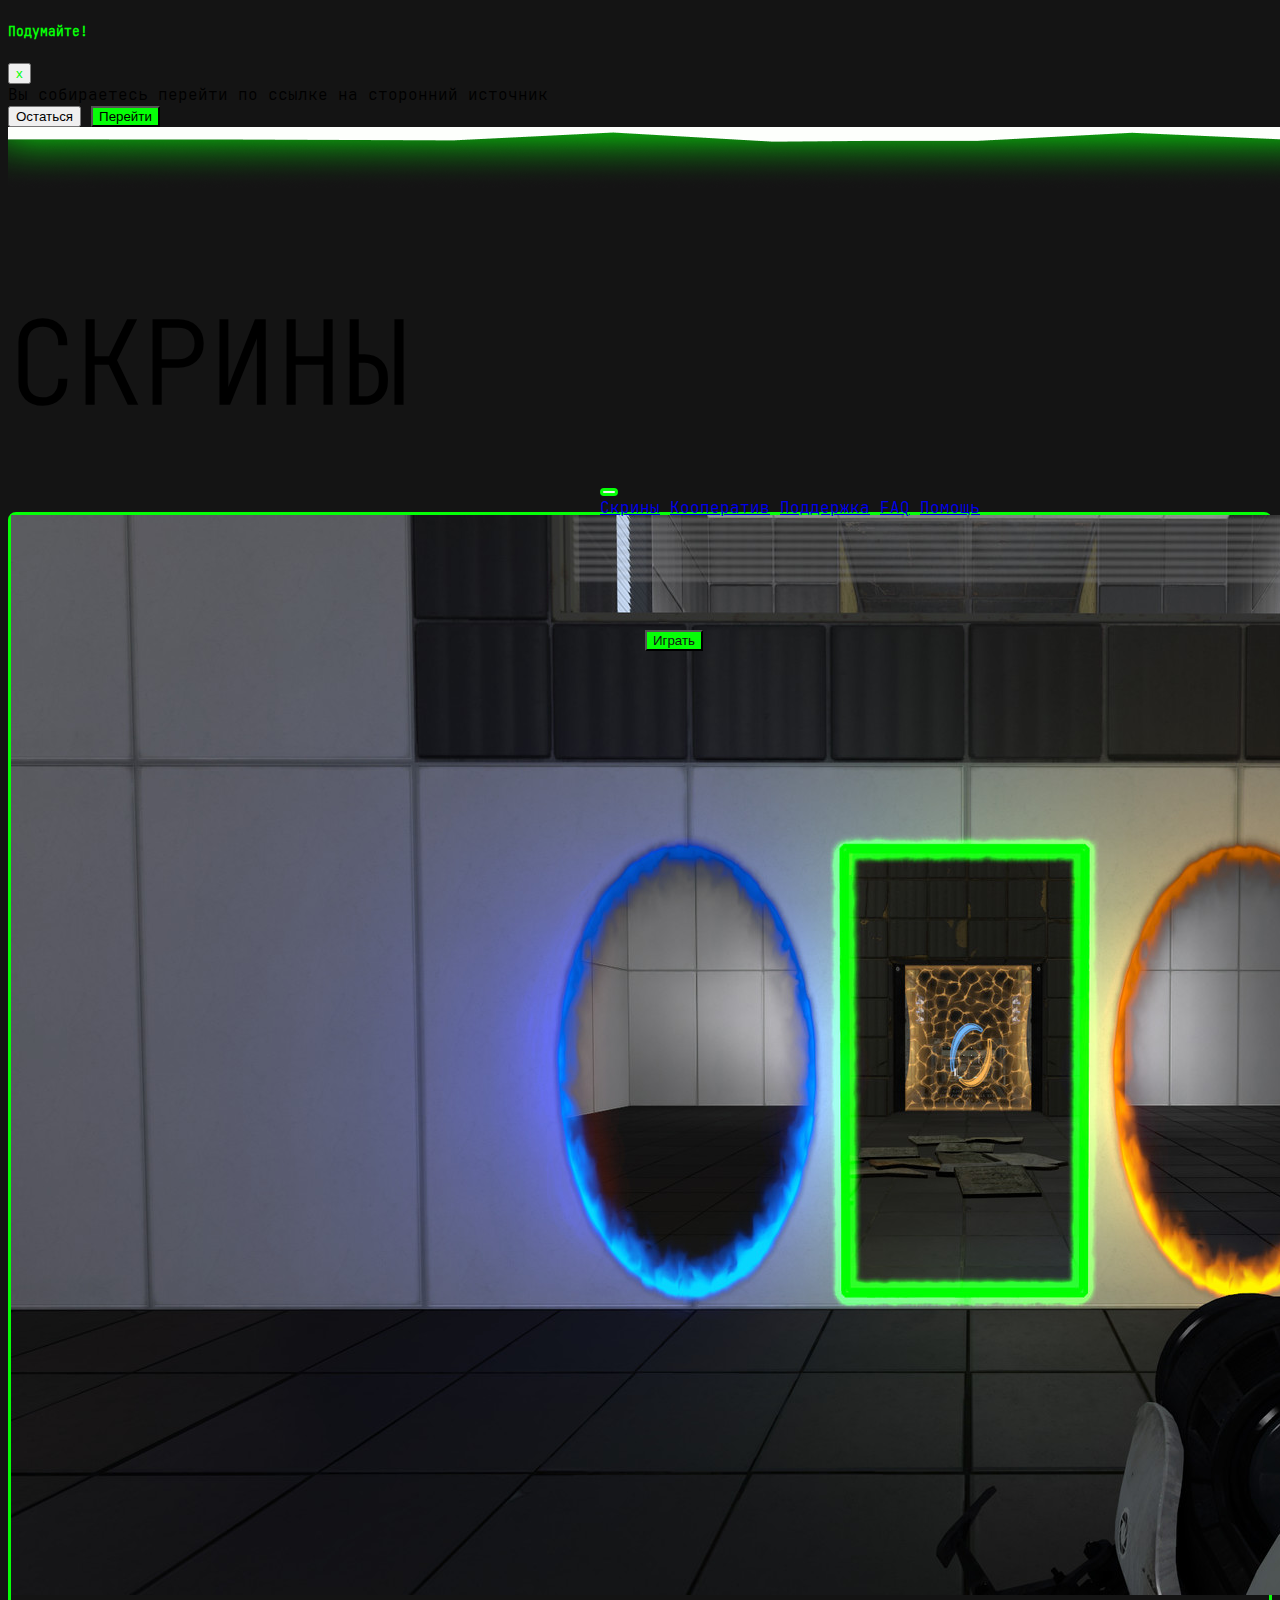
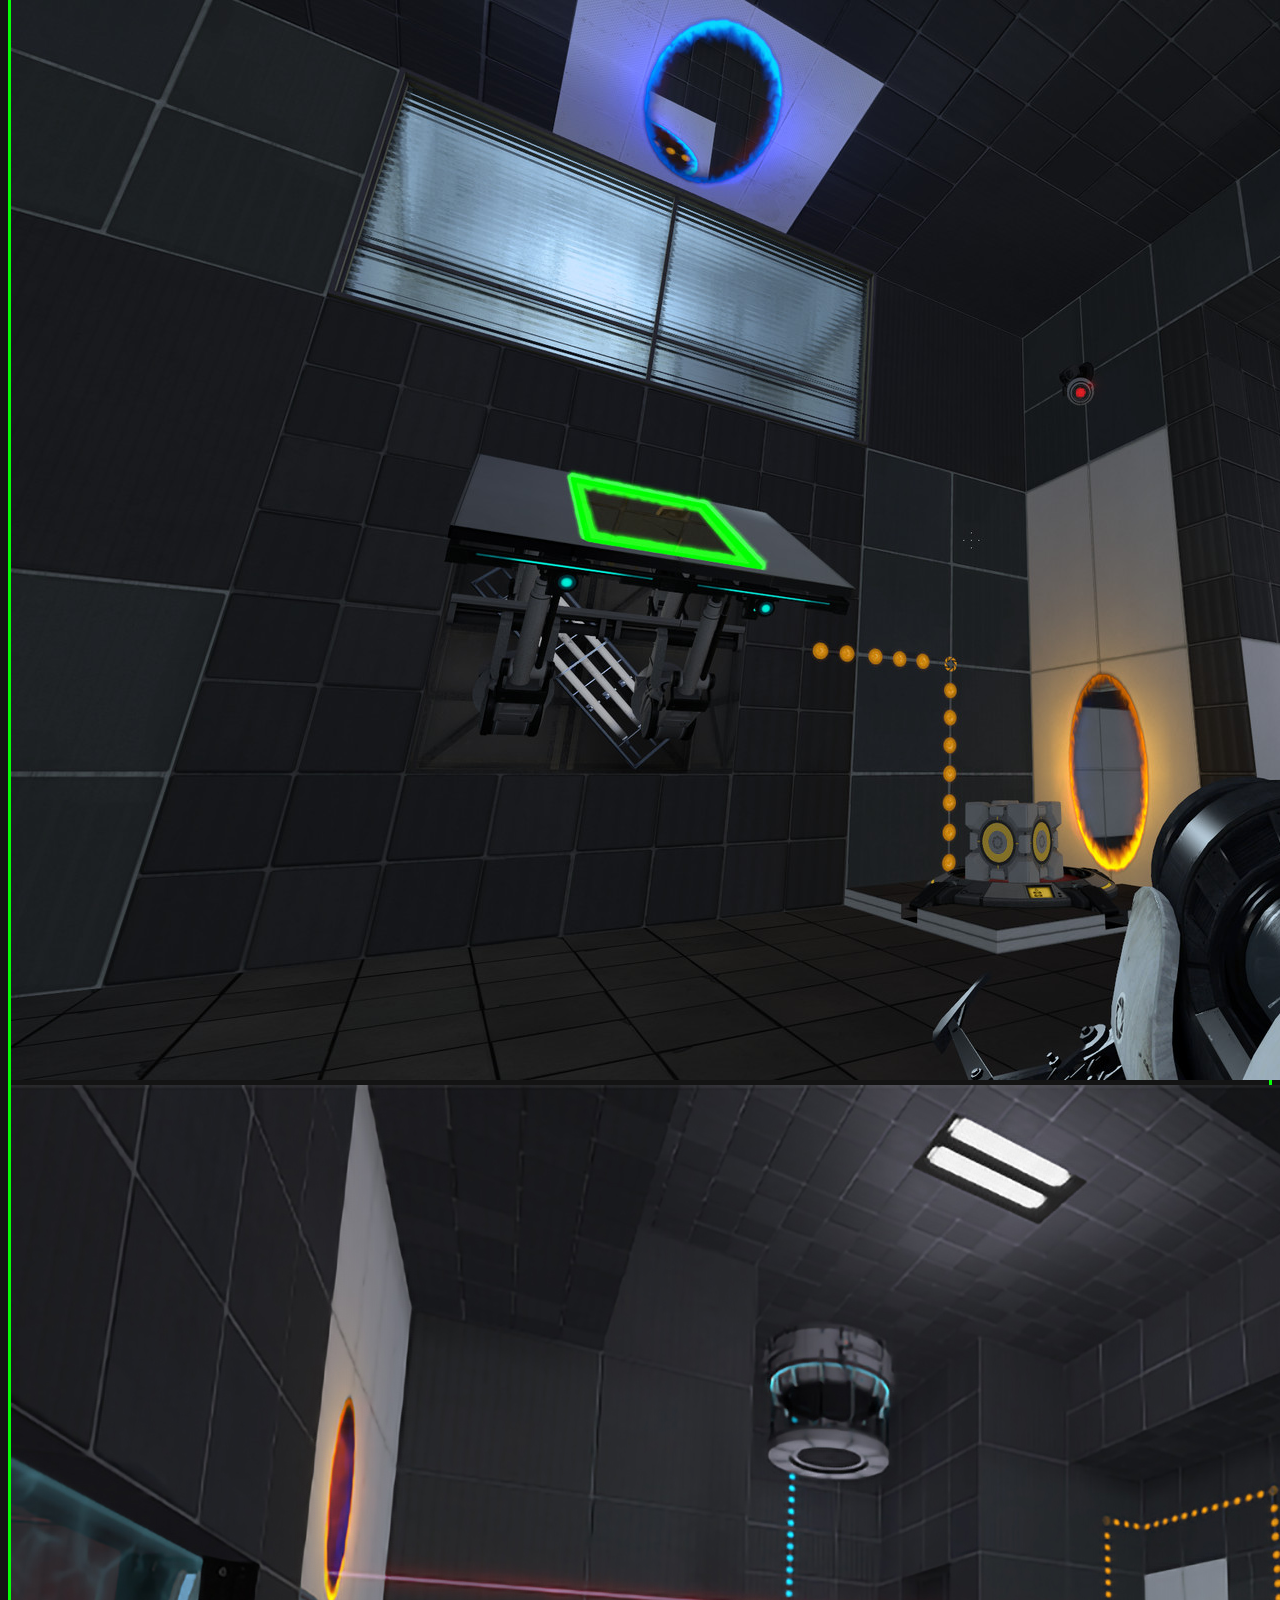
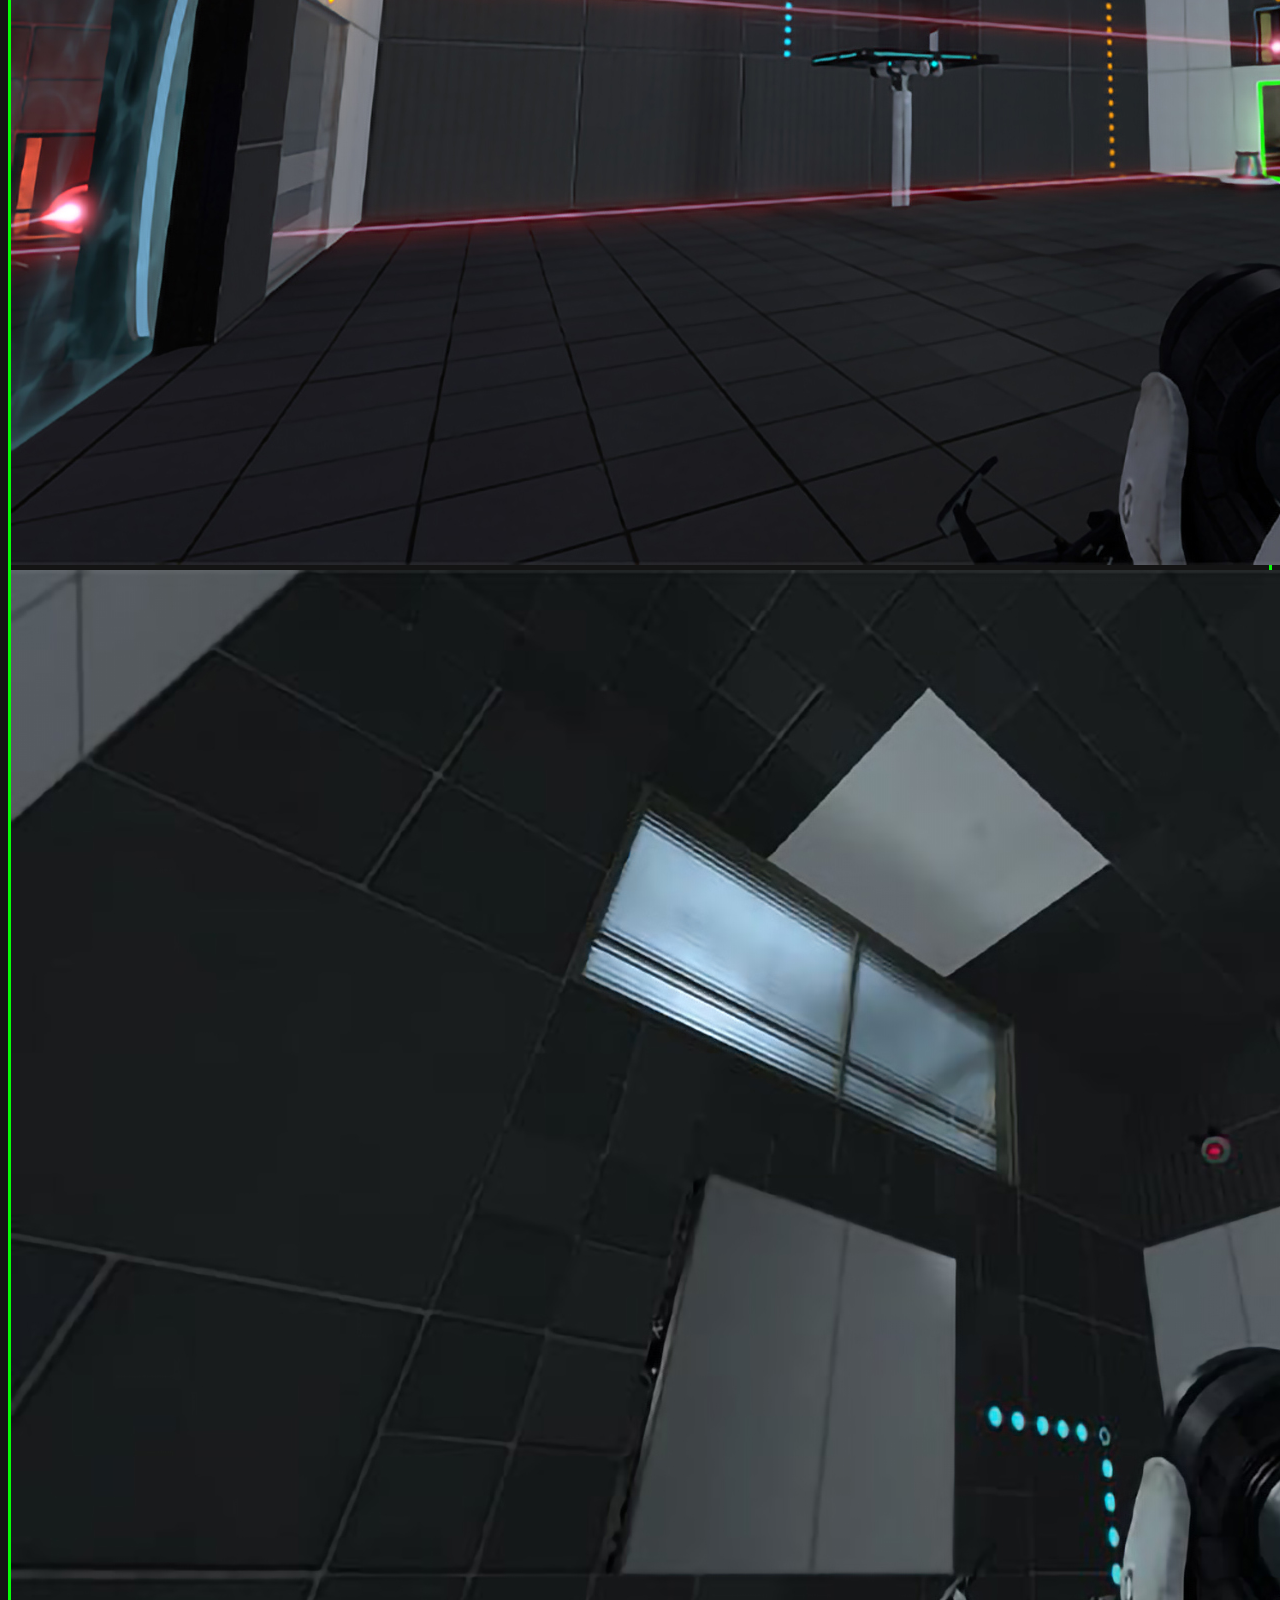
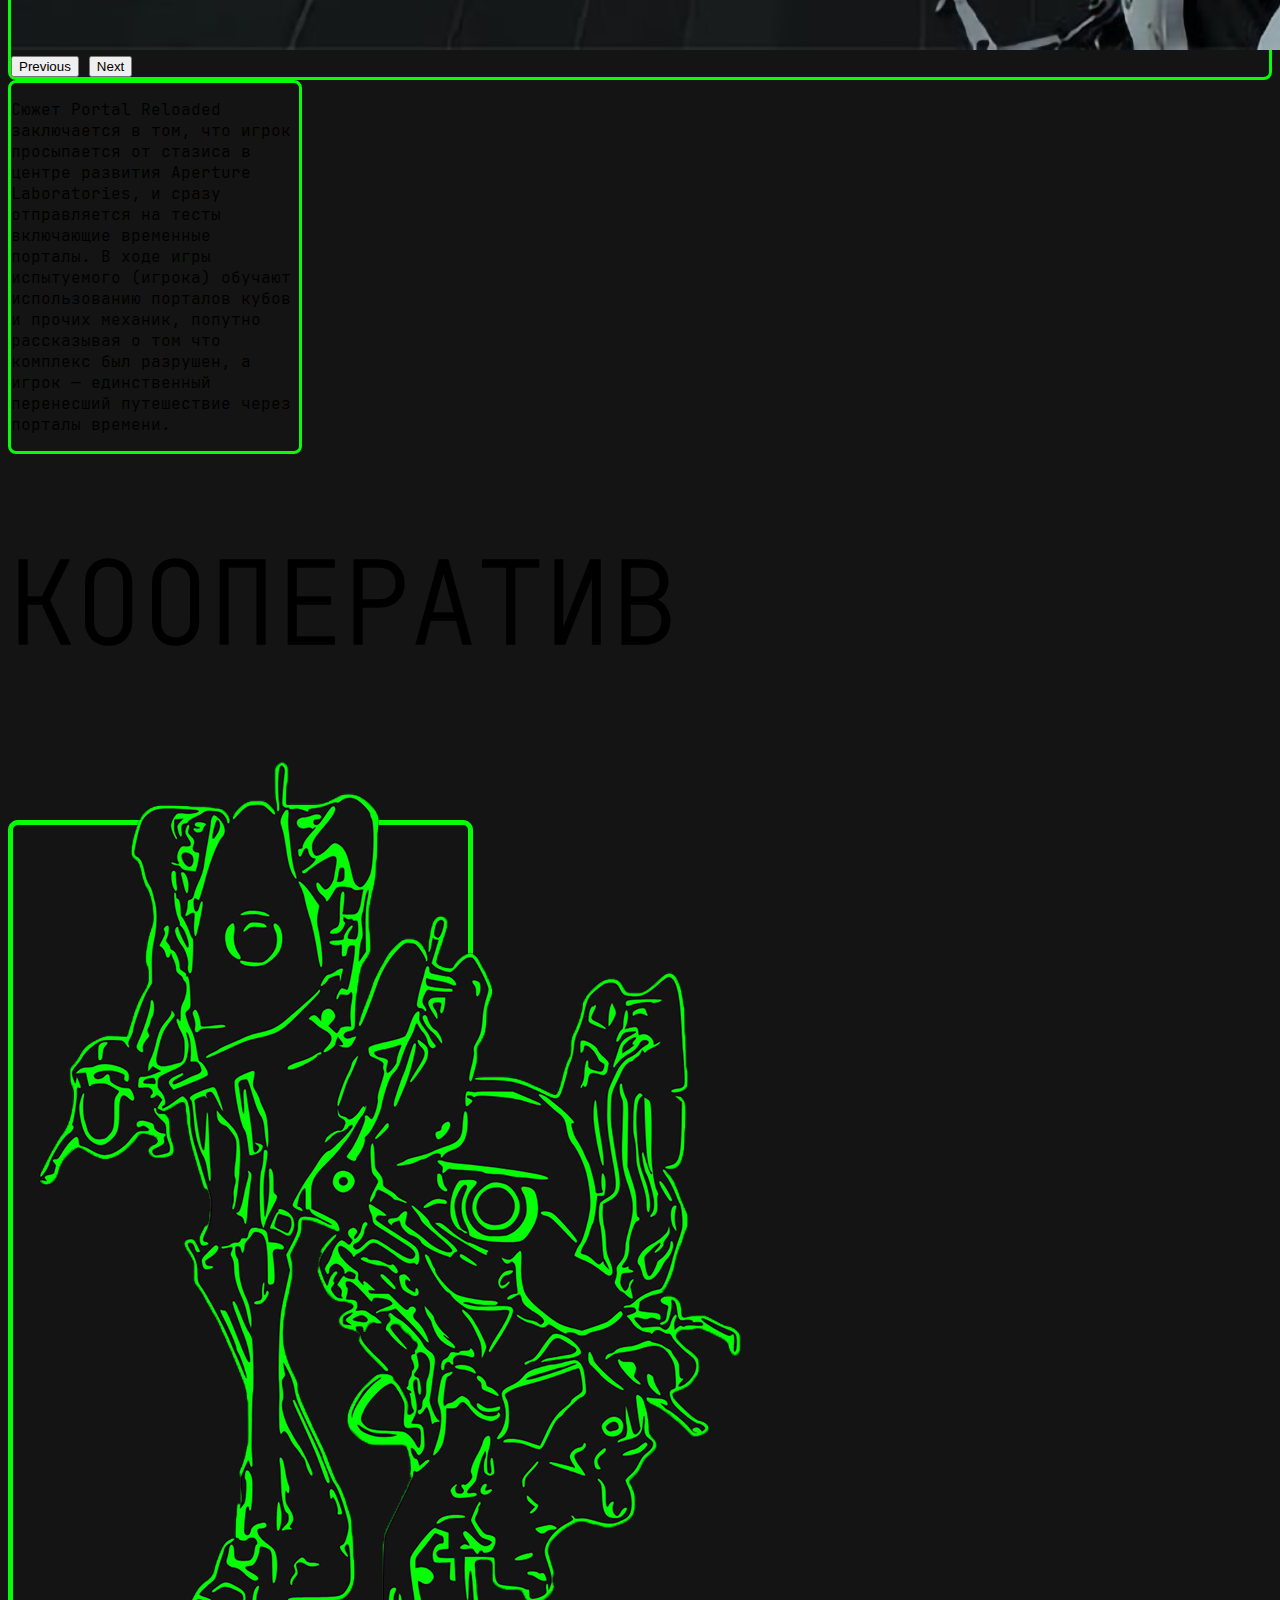
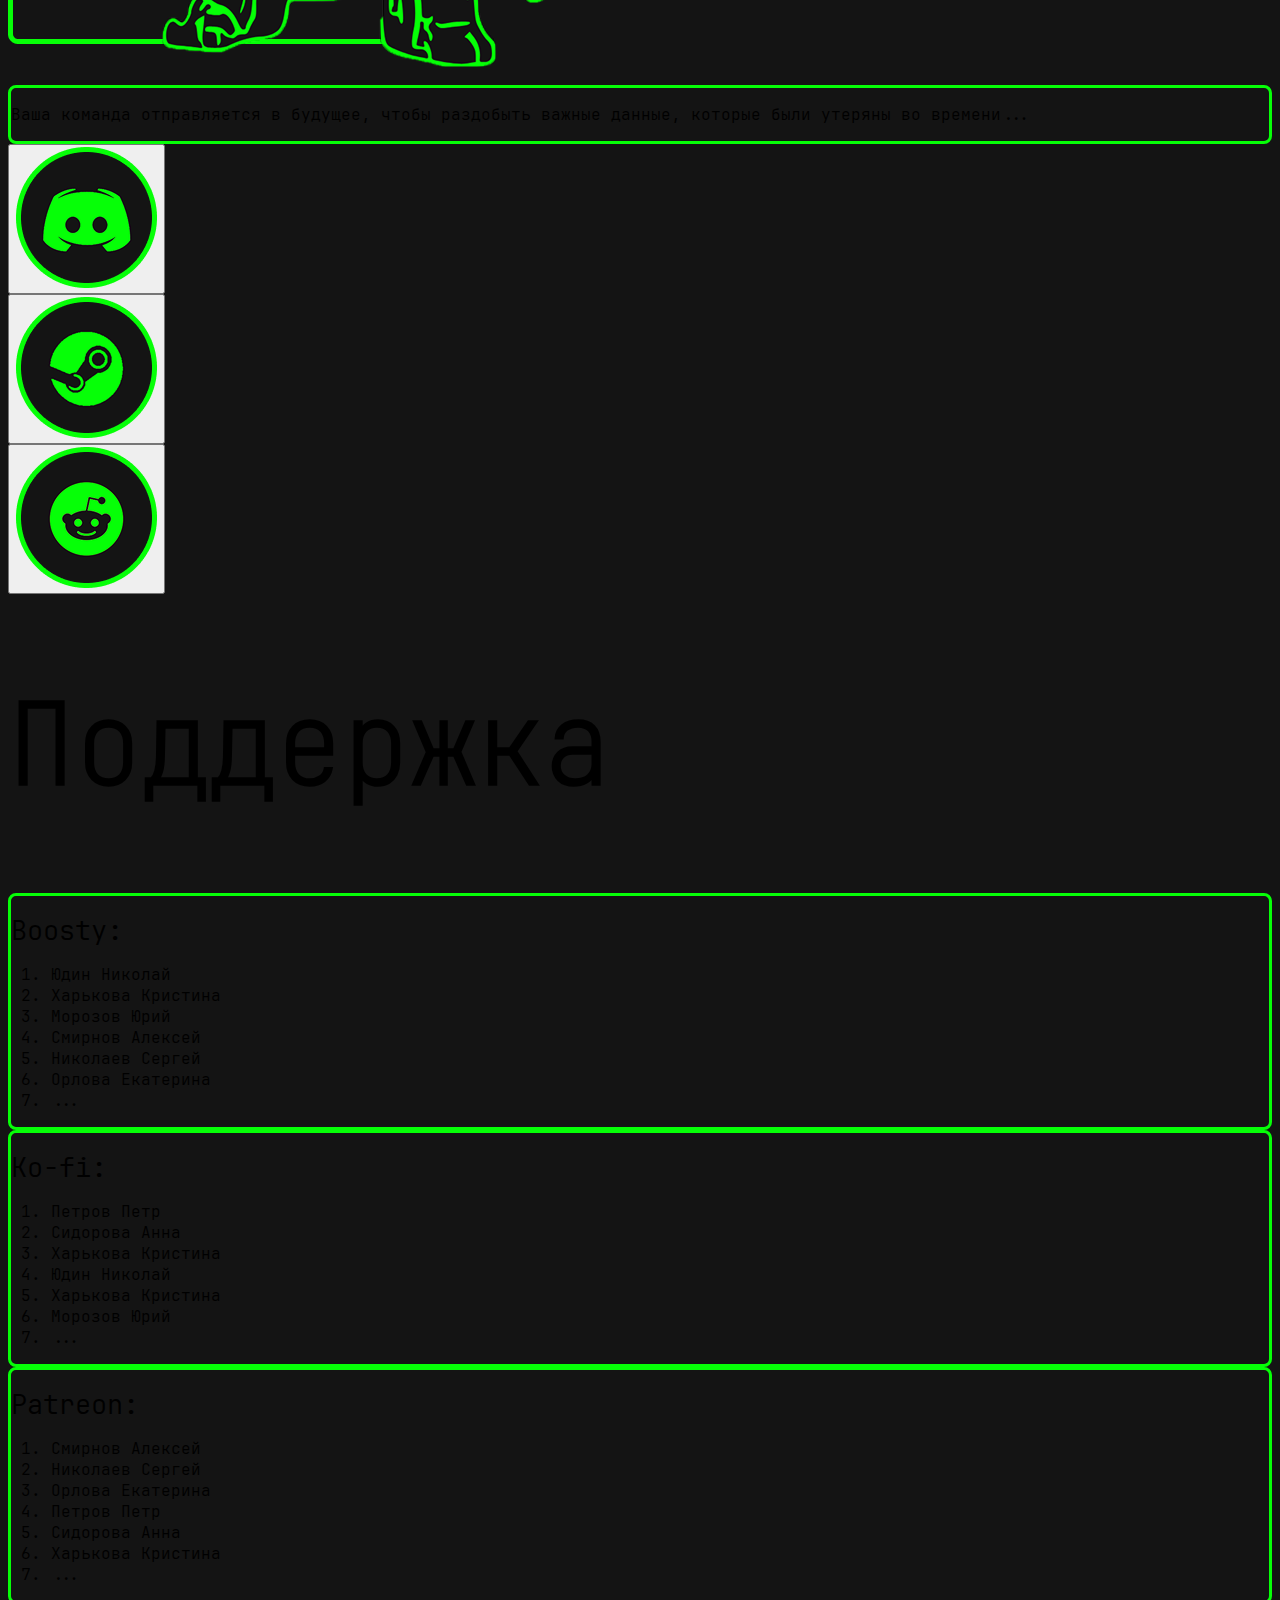
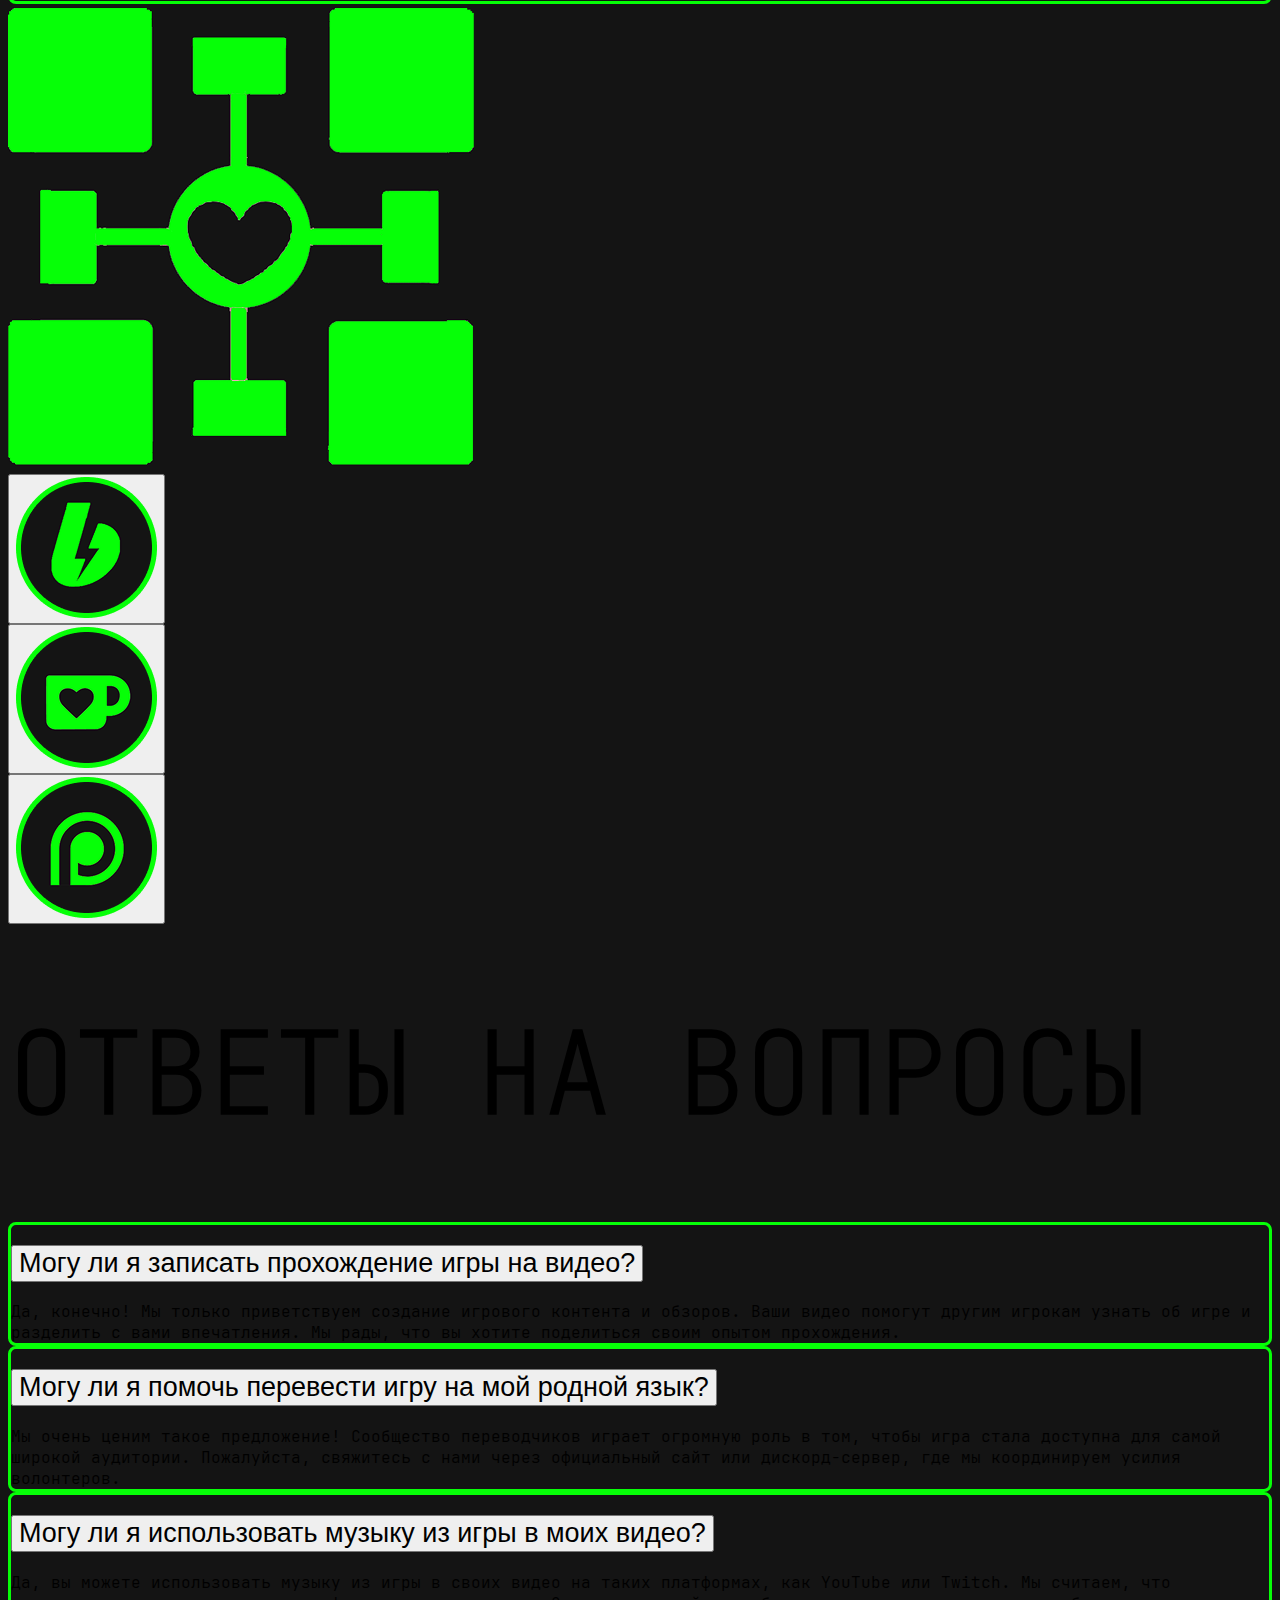
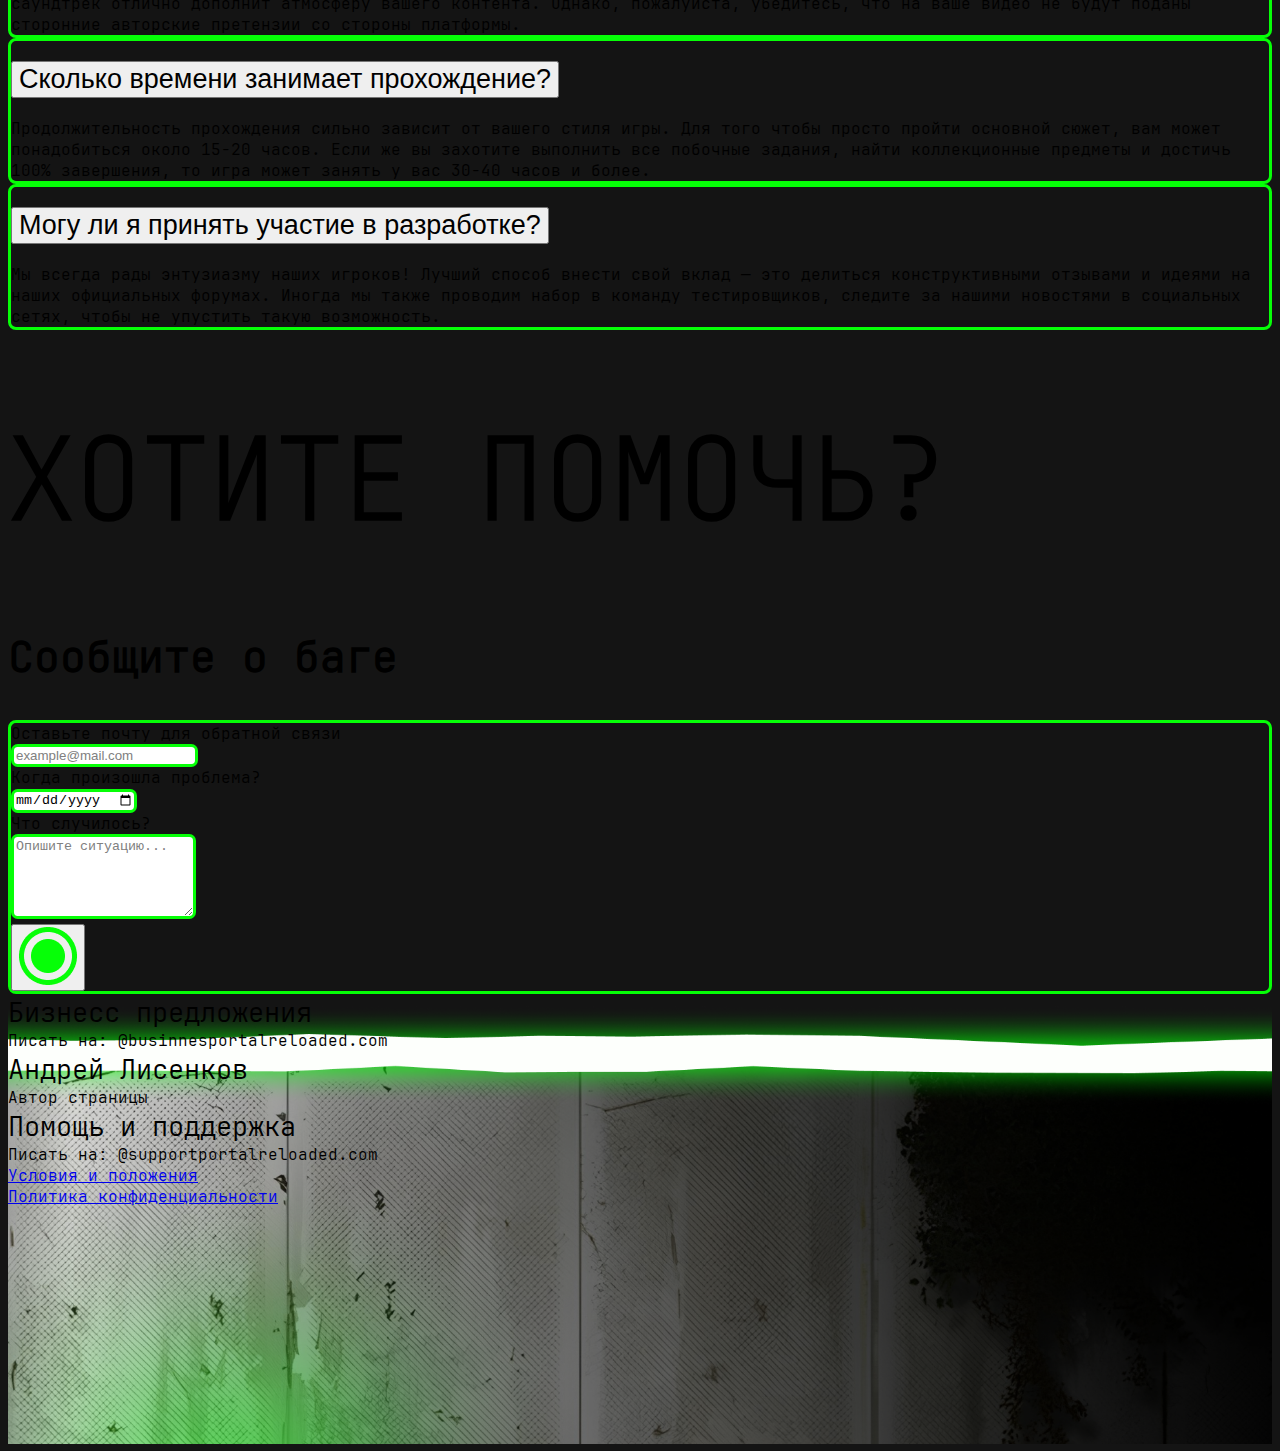
<file: index.html>
<!DOCTYPE html>
<html lang="en">
<head>
    <meta charset="UTF-8">
    <meta name="viewport" content="width=device-width, initial-scale=1.0">
    <title>Document</title>
    <link href="https://cdn.jsdelivr.net/npm/bootstrap@5.3.0/dist/css/bootstrap.min.css" rel="stylesheet" integrity="sha384-9ndCyUaIbzAi2FUVXJi0CjmCapSmO7SnpJef0486qhLnuZ2cdeRhO02iuK6FUUVM" crossorigin="anonymous">
    <link rel="stylesheet" href="scss/main.css">
</head>
    <body class = "text-light">
        <div class="modal fade" id="exampleModal" tabindex="-1" role="dialog" aria-labelledby="exampleModalLabel" aria-hidden="true">
            <div class="modal-dialog" role="document">
                <div class="modal-content bg-dark-portal">
                    <div class="modal-header">
                        <h5 class="modal-title toxic" id="exampleModalLabel">Подумайте!</h5>
                        <button type="button" class="close btn btn-dark border-1" data-dismiss="modal" aria-label="Close">
                        <span class = "toxic" aria-hidden="true">x</span>
                        </button>
                    </div>
                    <div class="modal-body">
                        Вы собираетесь перейти по ссылке на сторонний источник
                    </div>
                    <div class="modal-footer">
                        <button type="button" class="btn btn-secondary bg-dark" data-bs-dismiss="modal">Остаться</button>
                        <button type="button" class="btn btn-success bg-toxic text-dark " data-bs-dismiss="modal">Перейти</button>
                    </div>
                </div>
            </div>
        </div>

        <header id = "play">
            <div class="container-fluid p-0 m-0 min-vh-100" style="background-image: url('/images/top_block/BG.png'); background-size: cover; background-position: center;">
                <nav class="navbar pb-1 pt-0 navbar-expand-md navbar-dark nav-pos fixed-top" id="mainNav">
                    <div class="container-fluid ms-5">
            
                        <button class="navbar-toggler d-none border-toxic" type="button" data-bs-toggle="collapse" 
                                data-bs-target="#navbarNav" aria-controls="navbarNav">
                            <span class="navbar-toggler-icon"></span>
                        </button>
                        <div class="navbar-collapse" id="navbarNav">
                            <div class="navbar-nav">
                                <a class="btn btn-outline-light border-2 rounded-3 m-2 px-3 ms-0 fs-3" href="#trailer">Скрины</a>
                                <a class="btn btn-outline-light border-2 rounded-3 m-2 px-3 fs-3" href="#coop">Кооператив</a>
                                <a class="btn btn-outline-light border-2 rounded-3 m-2 px-3 fs-3" href="#support">Поддержка</a>
                                <a class="btn btn-outline-light border-2 rounded-3 m-2 px-3 fs-3" href="#FAQ">FAQ</a>
                                <a class="btn btn-outline-light border-2 rounded-3 m-2 px-3 me-0 fs-3" href="#form">Помощь</a>
                            </div>
                        </div>
                    </div>
                </nav>
                 <button type="button" class="btn rounded-3 px-5 play-btn fs-1" data-bs-toggle="tooltip" data-bs-placement="top" data-bs-custom-class="custom-tooltip mb-2" data-bs-title="После нажатия загрузка начнется автоматически">Играть</button>
             </div>
            <img src = "images/top_block/transition.png" class="d-block w-100 img-fluid" alt="...">
        </header>

        <section id = "trailer">
            <div class=".bg-dark-subtle container-fluid min-vh-100 pt-5 mt-5">
                <h1 class = "text-center title mt-5">СКРИНЫ</h1>
                <div class="bg-dark-subtle container-fluid w-50 p-0 mx-auto border-toxic">
                    <div id="carouselExample" class="carousel slide">
                    <div class="carousel-inner rounded-2">
                        <div class="carousel-item active">
                        <img src="/images/Trailer/image1.jpg" class="d-block img-fluid w-100" alt="...">
                        </div>
                        <div class="carousel-item">
                        <img src="/images/Trailer/image2.jpg" class="d-block img-fluid w-100" alt="...">
                        </div>
                        <div class="carousel-item">
                        <img src="/images/Trailer/image3.jpg" class="d-block img-fluid w-100" alt="...">
                        </div>
                        <div class="carousel-item">
                        <img src="/images/Trailer/image4.jpg" class="d-block img-fluid w-100" alt="...">
                        </div>
                    </div>
                    <button class="carousel-control-prev" type="button" data-bs-target="#carouselExample" data-bs-slide="prev">
                        <span class="carousel-control-prev-icon" aria-hidden="true"></span>
                        <span class="visually-hidden">Previous</span>
                    </button>
                    <button class="carousel-control-next" type="button" data-bs-target="#carouselExample" data-bs-slide="next">
                        <span class="carousel-control-next-icon" aria-hidden="true"></span>
                        <span class="visually-hidden">Next</span>
                    </button>
                    </div> 
                </div>

                <div class="container-fluid w-50 border-toxic p-3 my-4" style="width: 18rem;">
                    <div class="card-body">
                        <p class="card-text text-start">Сюжет Portal Reloaded заключается в том, что игрок просыпается от стазиса в центре развития Aperture Laboratories, и сразу отправляется на тесты включающие временные порталы.

В ходе игры испытуемого (игрока) обучают использованию порталов кубов и прочих механик, попутно рассказывая о том что комплекс был разрушен, а игрок — единственный перенесший путешествие через порталы времени.</p>
                    </div>
                </div>
            </div>
        </section>

        <section id = "coop">
            <div class="container-fluid min-vh-100 pt-3 mt-5">
                <h1 class = "text-center title mt-5">КООПЕРАТИВ</h1>
                
                <div class="container-fluid hstack w-50 p-0">
                    <div class="container-fluid">
                        <img src="/images/Coop/players.png" class="img-fluid" alt="...">
                    </div>
                    <div class="container-fluid w-50 vstack p-0">
                        <div class="container-fluid border-toxic p-3 mx-auto mt-5">
                            <p class="card-text text-start">Ваша команда отправляется в будущее, чтобы раздобыть важные данные, которые были утеряны во времени...</p>
                        </div>
                        <div class="container-fluid row align-items-end h-75 p-0 m-0 pb-2">
                            <div class = "col p-0"><button type="button" class="btn btn-link" data-bs-toggle="modal" data-bs-target="#exampleModal"><img src="/images/Coop/discord.png" class = "img-fluid" alt="..."></button></div>
                            <div class = "col p-0"><button type="button" class="btn btn-link" data-bs-toggle="modal" data-bs-target="#exampleModal"><img src="/images/Coop/steam.png" class = "img-fluid" alt="..."></button></div>
                            <div class = "col p-0"><button type="button" class="btn btn-link" data-bs-toggle="modal" data-bs-target="#exampleModal"><img src="/images/Coop/reddit.png" class = "img-fluid" alt="..."></button></div>
                        </div>
                    </div>
                </div>
            </div>
        </section>
        <section id = "support">
            <div class="container-fluid min-vh-100 pt-3 mt-5">
                <h1 class = "text-center title mt-5">Поддержка</h1>

                <div class="container-fluid hstack w-50 p-0 my-4 align-items-start">
                    <div class="container-fluid p-0 m-0 w-50">
                        <div class="container-fluid p-3 m-0 w-75 tab-content">
                                <!-- Boosty таб -->
                                <div class="tab-pane fade active show" id="boostyTab" role="tabpanel">
                                    <div class="container-fluid border-toxic p-3 ps-4">
                                        <p class="text-start m-0">
                                            <div class = "sub mb-2">Boosty:</div>
                                            <ol class="m-0 ps-3">
                                                <li>Юдин Николай</li>
                                                <li>Харькова Кристина</li>
                                                <li>Морозов Юрий</li>
                                                <li>Смирнов Алексей</li>
                                                <li>Николаев Сергей</li>
                                                <li>Орлова Екатерина</li>
                                                <li>...</li>
                                            </ol>
                                        </p>
                                    </div>
                                </div>

                                <!-- Ko-fi таб -->
                                <div class="tab-pane fade" id="kofiTab" role="tabpanel">
                                    <div class="container-fluid border-toxic p-3 ps-4">
                                        <p class="text-start m-0">
                                             <div class = "sub mb-2">Ko-fi:</div>
                                            <ol class="m-0 ps-3">
                                                <li>Петров Петр</li>
                                                <li>Сидорова Анна</li>
                                                <li>Харькова Кристина</li>
                                                <li>Юдин Николай</li>
                                                <li>Харькова Кристина</li>
                                                <li>Морозов Юрий</li>
                                                <li>...</li>
                                            </ol>
                                        </p>
                                    </div>
                                </div>

                                <!-- Patreon таб -->
                                <div class="tab-pane fade" id="patreonTab" role="tabpanel">
                                    <div class="container-fluid border-toxic p-3 ps-4">
                                        <p class="text-start m-0">
                                            <div class = "sub mb-2">Patreon:</div>
                                            <ol class="m-0 ps-3">
                                                <li>Смирнов Алексей</li>
                                                <li>Николаев Сергей</li>
                                                <li>Орлова Екатерина</li>
                                                <li>Петров Петр</li>
                                                <li>Сидорова Анна</li>
                                                <li>Харькова Кристина</li>
                                                <li>...</li>
                                            </ol>
                                        </p>
                                </div>
                            </div>
                        </div>
                    </div>
                    <div class="container-fluid w-50 vstack p-0">
                        <div class="container-fluid h-75 p-0 pb-3 ps-3 m-0 mb-5">
                            <img src="/images/Support/cube.png" class="img-fluid" alt="...">
                        </div>
                        <div class="container-fluid row align-items-end h-25 p-0 m-0" role="tablist">
                            <div class = "col p-0"><button type="button" role="tab" class="btn btn-link p-0 m-0 active" aria-selected="true" data-bs-toggle="tab" data-bs-target="#boostyTab"><img src="/images/Support/boosty.png" class = "img-fluid w-75" alt="..."></button></div>
                            <div class = "col p-0"><button type="button" role="tab" class="btn btn-link p-0" aria-selected="false" data-bs-toggle="tab" data-bs-target="#kofiTab"><img src="/images/Support/kofi.png" class = "img-fluid w-75" alt="..."></button></div>
                            <div class = "col p-0"><button type="button" role="tab" class="btn btn-link p-0" aria-selected="false" data-bs-toggle="tab" data-bs-target="#patreonTab"><img src="/images/Support/patreon.png" class = "img-fluid w-75" alt="..."></button></div>
                        </div>
                    </div>
                </div>
            </div>
        </section>

        <section id = "FAQ">
            <div class="container-fluid min-vh-100 pt-3 mt-5">
                <h1 class = "text-center title mt-5">ОТВЕТЫ НА ВОПРОСЫ</h1>
                <div class = "container-fluid w-50 p-0 mt-4">
                    <div class="accordion text-light bg-transparent" id="accordionExample">
                        <div class="accordion-item border-toxic mb-2 text-light bg-transparent">
                            <h2 class="accordion-header text-light bg-transparent">
                            <button class="accordion-button sub text-light bg-transparent" type="button" data-bs-toggle="collapse" data-bs-target="#collapseOne" aria-expanded="true" aria-controls="collapseOne">
                                Могу ли я записать прохождение игры на видео?
                            </button>
                            </h2>
                            <div id="collapseOne" class="accordion-collapse collapse show" data-bs-parent="#accordionExample">
                            <div class="accordion-body text-light bg-transparent">
                                Да, конечно! Мы только приветствуем создание игрового контента и обзоров. Ваши видео помогут другим игрокам узнать об игре и разделить с вами впечатления. Мы рады, что вы хотите поделиться своим опытом прохождения.
                            </div>
                            </div>
                        </div>
                        <div class="accordion-item text-light bg-transparent mb-2 border-toxic">
                            <h2 class="accordion-header">
                            <button class="accordion-button collapsed sub text-light bg-transparent" type="button" data-bs-toggle="collapse" data-bs-target="#collapseTwo" aria-expanded="false" aria-controls="collapseTwo">
                                 Могу ли я помочь перевести игру на мой родной язык?
                            </button>
                            </h2>
                            <div id="collapseTwo" class="accordion-collapse collapse" data-bs-parent="#accordionExample">
                            <div class="accordion-body text-light bg-transparent">
                                Мы очень ценим такое предложение! Сообщество переводчиков играет огромную роль в том, чтобы игра стала доступна для самой широкой аудитории. Пожалуйста, свяжитесь с нами через официальный сайт или дискорд-сервер, где мы координируем усилия волонтеров.
                            </div>
                            </div>
                        </div>
                        <div class="accordion-item border-toxic mb-2 text-light bg-transparent">
                            <h2 class="accordion-header">
                            <button class="accordion-button collapsed sub text-light bg-transparent" type="button" data-bs-toggle="collapse" data-bs-target="#collapseThree" aria-expanded="false" aria-controls="collapseThree">
                                 Могу ли я использовать музыку из игры в моих видео?
                            </button>
                            </h2>
                            <div id="collapseThree" class="accordion-collapse collapse" data-bs-parent="#accordionExample">
                            <div class="accordion-body text-light bg-transparent">
                                Да, вы можете использовать музыку из игры в своих видео на таких платформах, как YouTube или Twitch. Мы считаем, что саундтрек отлично дополнит атмосферу вашего контента. Однако, пожалуйста, убедитесь, что на ваше видео не будут поданы сторонние авторские претензии со стороны платформы.
                            </div>
                            </div>
                        </div>
                        <div class="accordion-item border-toxic mb-2 text-light bg-transparent">
                            <h2 class="accordion-header">
                            <button class="accordion-button collapsed sub text-light bg-transparent" type="button" data-bs-toggle="collapse" data-bs-target="#collapseFive" aria-expanded="false" aria-controls="collapseFive">
                                 Сколько времени занимает прохождение?
                            </button>
                            </h2>
                            <div id="collapseFive" class="accordion-collapse collapse" data-bs-parent="#accordionExample">
                            <div class="accordion-body">
                                Продолжительность прохождения сильно зависит от вашего стиля игры. Для того чтобы просто пройти основной сюжет, вам может понадобиться около 15-20 часов. Если же вы захотите выполнить все побочные задания, найти коллекционные предметы и достичь 100% завершения, то игра может занять у вас 30-40 часов и более.
                            </div>
                            </div>
                        </div>
                        <div class="accordion-item border-toxic mb-2 text-light bg-transparent">
                            <h2 class="accordion-header">
                            <button class="accordion-button collapsed sub text-light bg-transparent" type="button" data-bs-toggle="collapse" data-bs-target="#collapseSix" aria-expanded="false" aria-controls="collapseSix">
                                 Могу ли я принять участие в разработке?
                            </button>
                            </h2>
                            <div id="collapseSix" class="accordion-collapse collapse" data-bs-parent="#accordionExample">
                            <div class="accordion-body">
                                Мы всегда рады энтузиазму наших игроков! Лучший способ внести свой вклад — это делиться конструктивными отзывами и идеями на наших официальных форумах. Иногда мы также проводим набор в команду тестировщиков, следите за нашими новостями в социальных сетях, чтобы не упустить такую возможность.
                            </div>
                            </div>
                        </div>
                    </div>
                </div>
            </div>
        </section>
        <section id = "form">
            <div class="container-fluid min-vh-100 pt-3 mt-5">
                <h1 class = "text-center title mt-5">ХОТИТЕ ПОМОЧЬ?</h1>
                <h2 class = "text-center main">Сообщите о баге</h2>
                <div class = "container-fluid border-toxic w-50 mt-4 p-0">
                    <form class= "hstack p-3">
                        <div class = "container-fluid vstack w-75">
                            <div class = "container-fluid row align-items-start w-75 p-0 ms-2">
                            Оставьте почту для обратной связи
                            </div>
                            <div class = "container-fluid p-0 w-50 row align-items-start my-2 ms-2 mb-4">
                                <input type="email" class="form-control border-toxic bg-transparent text-light" id="exampleInputEmail1" aria-describedby="emailHelp" placeholder="example@mail.com" required>
                            </div>
                            <div div class = "container-fluid row align-items-start w-75 p-0 ms-2">
                                Когда произошла проблема?
                            </div>
                            <div class = "container-fluid p-0 w-50 row align-items-start my-2 ms-2 mb-4">
                                <input type="date" class="form-control border-toxic bg-transparent text-light bg-transparent" id="exampleInputDate1" aria-describedby="dateHelp" required>
                            </div>
                            <div div class = "container-fluid w-100">
                                Что случилось?
                            </div>
                            <div class = "container-fluid p-0 w-100 ms-2 my-2">
                                <textarea class="form-control border-toxic bg-transparent text-light" id="autoResizeTextarea" rows="5" placeholder="Опишите ситуацию..." required></textarea>
                            </div>
                        </div>
                        <div class = "container-fluid w-25 vstack justify-content-end">
                             <div class = "container-fluid p-0 m-0 col-4 align-self-end" style="width: 3rem;">
                                <button type="submit" class="btn bg-transparent p-0 m-0"><img src="/images/Form/button.png" class ="img-fluid w-100" alt="..."></button>
                             </div>
                        </div>
                    </form>
                </div>
            </div>
        </section>
        <footer>
            <div class="position-relative container-fluid vh-50 p-0 row align-items-end pb-5" style="background-image: url('/images/Footer/BG.png'); background-size: cover; background-position: center top; min-height: 50vh;">
                <div class="bg-white container-fluid w-50 p-4 mx-auto text-dark rounded-3">
                    <div class = "row mb-5">
                        <div class = "container-fluid col w-50">
                            <div class = "sub">Бизнесс предложения</div>
                            <div>Писать на:    @businnesportalreloaded.com</div>
                        </div>
                        <div class = "container-fluid col align-self-start w-50">
                            <div class = "sub text-end">Андрей Лисенков</div>
                            <div class = "text-end">Автор страницы</div>
                        </div>
                    </div>
                    <div class = "row mt-5">
                        <div class = "container-fluid col w-50">
                            <div class = "sub">Помощь и поддержка</div>
                            <div>Писать на:    @supportportalreloaded.com</div>
                        </div>
                        <div class = "container-fluid align-self-end col w-50">
                            <div class = "text-end"><a href ="#">Условия и положения</a></div>
                            <div class = "text-end"><a href ="#">Политика конфиденциальности</a></div>
                        </div>
                    </div>
                </div>
            </div>
        </footer>
        <script src="https://cdn.jsdelivr.net/npm/bootstrap@5.3.0/dist/js/bootstrap.bundle.min.js" integrity="sha384-geWF76RCwLtnZ8qwWowPQNguL3RmwHVBC9FhGdlKrxdiJJigb/j/68SIy3Te4Bkz" crossorigin="anonymous"></script>
        <script>
            var tooltipTriggerList = [].slice.call(document.querySelectorAll('[data-bs-toggle="tooltip"]'))
            var tooltipList = tooltipTriggerList.map(function (tooltipTriggerEl) {
            return new bootstrap.Tooltip(tooltipTriggerEl)
            })

            document.addEventListener('DOMContentLoaded', function() {
                const navbar = document.getElementById('mainNav');
                const navbarNav = document.getElementById('navbarNav');
                const screenHeight = window.outerHeight - window.outerHeight * 0.1;
                
                window.addEventListener('scroll', function() {
                    if (window.scrollY > screenHeight) {
                        navbarNav.classList.add('flex-column');
                        navbar.classList.remove('nav-pos');
                        navbar.classList.add('bg-dark-portal');
                    } else {
                        navbarNav.classList.remove('flex-column');
                        navbar.classList.add('nav-pos');
                        navbar.classList.remove('bg-dark-portal');
                    }
                });
            });
        </script>
    </body>
</html>
</file>
<file: scss/main.css>
.play-btn {
  position: absolute;
  top: 630px;
  left: 645px;
  background-color: #06FF07;
  color: #141414;
}

.play-btn:hover {
  background-color: #141414;
  color: #06FF07;
}

.nav-pos {
  position: absolute;
  top: 476px;
  left: 600px;
}

body {
  background-color: #141414;
  font-family: "JetBrains Mono light";
}

.main {
  font-size: 43px;
}

.sub {
  font-size: 27px;
}

.title {
  font-family: "JetBrains Mono thin";
  font-size: 112px;
}

.action {
  font-family: "JetBrains Mono medium";
  font-size: 70px;
}

.border-toxic {
  border: 3px solid #06FF07 !important;
  border-radius: 0.5em;
}

.toxic {
  color: #06FF07;
}

.bg-toxic {
  background-color: #06FF07;
}

.bg-dark-portal {
  background-color: #141414;
}

.form-control::-moz-placeholder {
  color: gray;
}

.form-control::placeholder {
  color: gray;
}

@font-face {
  font-family: "JetBrains Mono light";
  src: url(/fonts/ttf/JetBrainsMono-Light.ttf) format("truetype");
}
@font-face {
  font-family: "JetBrains Mono medium";
  src: url(/fonts/ttf/JetBrainsMono-Medium.ttf) format("truetype");
}
@font-face {
  font-family: "JetBrains Mono thin";
  src: url(/fonts/ttf/JetBrainsMono-Thin.ttf) format("truetype");
}/*# sourceMappingURL=main.css.map */
</file>
